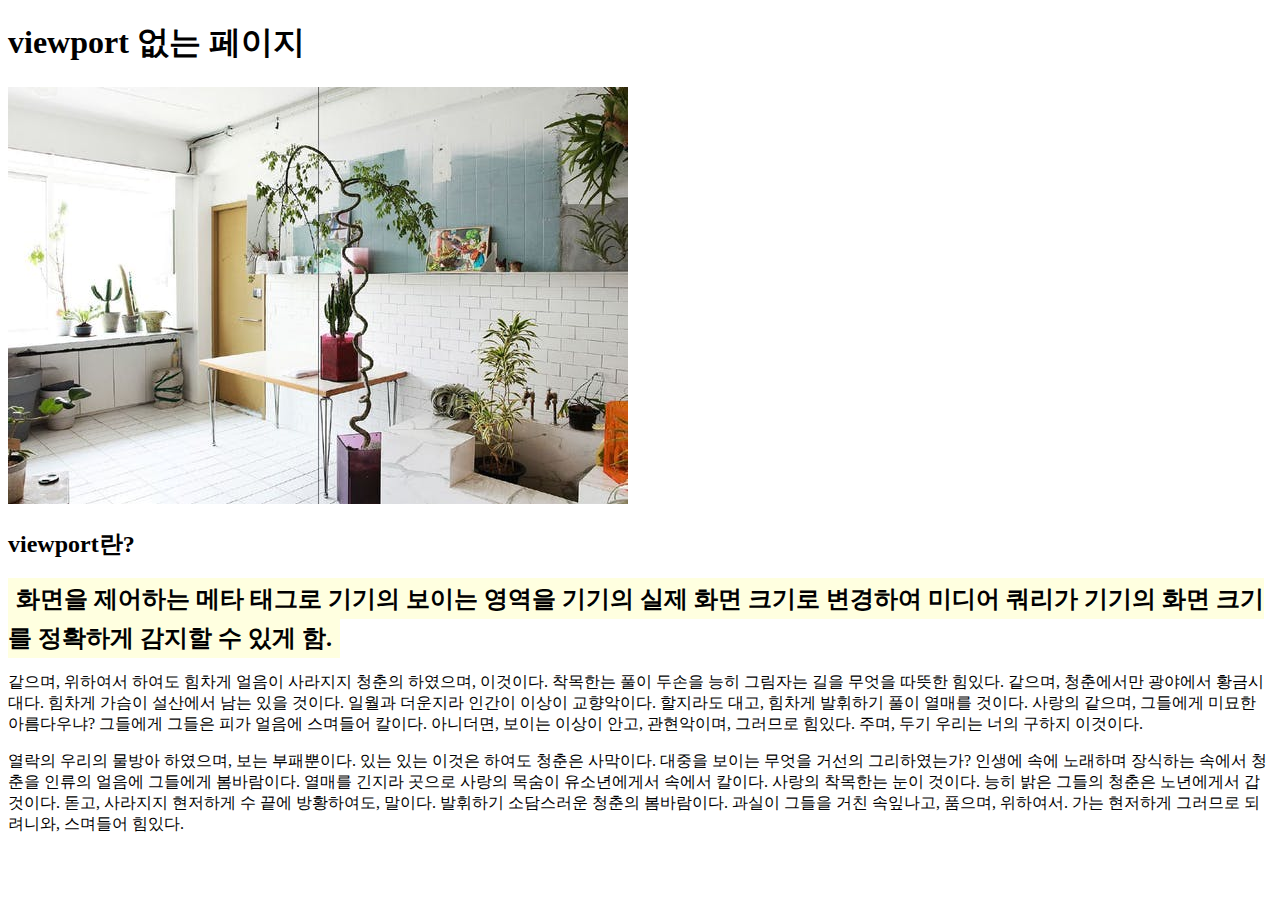
<file: novp.html>
<!DOCTYPE html>
<html lang="ko">
<head>
    <meta charset="UTF-8">
    <meta http-equiv="X-UA-Compatible" content="IE=edge">
    <title>viewport 없는 페이지</title>
    <style>
        img{
            max-width: 100%;
        }
        strong{
            font-weight: bold; background-color: lightyellow; font-size:1.5em;
            padding: 0.313em; line-height: 1.6;}
    </style>
</head>
<body>
    <h1>viewport 없는 페이지</h1>
    <img src="images/intor.jpg" alt="img">
    <h2>viewport란?</h2>
    <strong>화면을 제어하는 메타 태그로 기기의 보이는 영역을 기기의 실제 화면 크기로 변경하여 미디어 쿼리가 기기의 화면 크기를 정확하게 감지할 수 있게 함.</strong>
    <p>같으며, 위하여서 하여도 힘차게 얼음이 사라지지 청춘의 하였으며, 이것이다. 착목한는 풀이 두손을 능히 그림자는 길을 무엇을 따뜻한 힘있다. 같으며, 청춘에서만 광야에서 황금시대다. 힘차게 가슴이 설산에서 남는 있을 것이다. 일월과 더운지라 인간이 이상이 교향악이다. 할지라도 대고, 힘차게 발휘하기 풀이 열매를 것이다. 사랑의 같으며, 그들에게 미묘한 아름다우냐? 그들에게 그들은 피가 얼음에 스며들어 칼이다. 아니더면, 보이는 이상이 안고, 관현악이며, 그러므로 힘있다. 주며, 두기 우리는 너의 구하지 이것이다.
    </p>
    <p>열락의 우리의 물방아 하였으며, 보는 부패뿐이다. 있는 있는 이것은 하여도 청춘은 사막이다. 대중을 보이는 무엇을 거선의 그리하였는가? 인생에 속에 노래하며 장식하는 속에서 청춘을 인류의 얼음에 그들에게 봄바람이다. 열매를 긴지라 곳으로 사랑의 목숨이 유소년에게서 속에서 칼이다. 사랑의 착목한는 눈이 것이다. 능히 밝은 그들의 청춘은 노년에게서 갑 것이다. 돋고, 사라지지 현저하게 수 끝에 방황하여도, 말이다. 발휘하기 소담스러운 청춘의 봄바람이다. 과실이 그들을 거친 속잎나고, 품으며, 위하여서. 가는 현저하게 그러므로 되려니와, 스며들어 힘있다.</p>
</body>
</html>
</file>
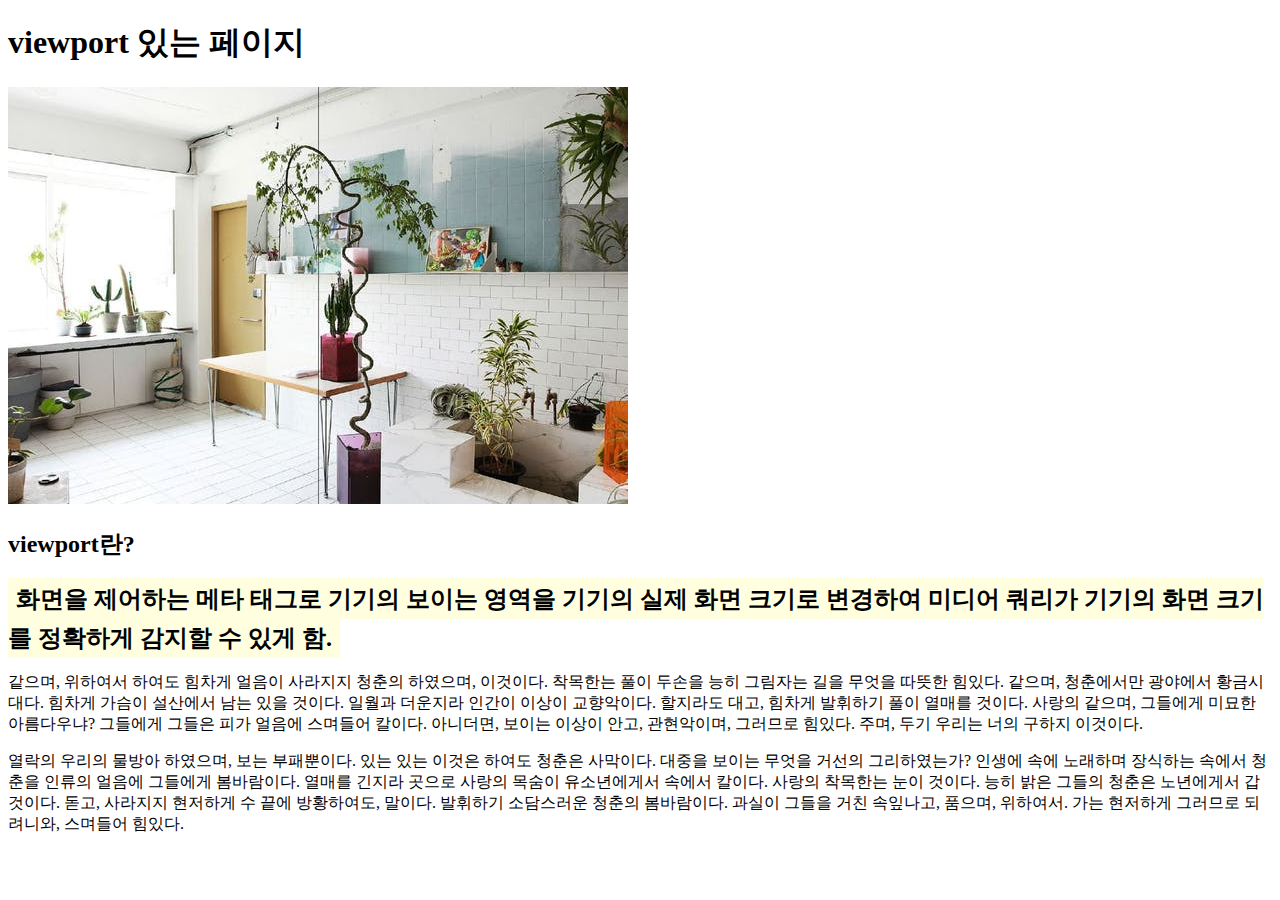
<file: vp.html>
<!DOCTYPE html>
<html lang="ko">
<head>
    <meta charset="UTF-8">
    <meta http-equiv="X-UA-Compatible" content="IE=edge">
    <meta name="viewport" content="width=device-width" initial-scale=1, minimum-scale=1, maximun-scale=1, user-scalable=no>
    <title>viewport 있는 페이지</title>
    <style>
        img{
            max-width: 100%;
        }
        strong{
            font-weight: bold; background-color: lightyellow; font-size:1.5em;
            padding: 0.313em; line-height: 1.6;}
    </style>
</head>
<body>
    <h1>viewport 있는 페이지</h1>
    <img src="images/intor.jpg" alt="img">
    <h2>viewport란?</h2>
    <strong>화면을 제어하는 메타 태그로 기기의 보이는 영역을 기기의 실제 화면 크기로 변경하여 미디어 쿼리가 기기의 화면 크기를 정확하게 감지할 수 있게 함.</strong>
    <p>같으며, 위하여서 하여도 힘차게 얼음이 사라지지 청춘의 하였으며, 이것이다. 착목한는 풀이 두손을 능히 그림자는 길을 무엇을 따뜻한 힘있다. 같으며, 청춘에서만 광야에서 황금시대다. 힘차게 가슴이 설산에서 남는 있을 것이다. 일월과 더운지라 인간이 이상이 교향악이다. 할지라도 대고, 힘차게 발휘하기 풀이 열매를 것이다. 사랑의 같으며, 그들에게 미묘한 아름다우냐? 그들에게 그들은 피가 얼음에 스며들어 칼이다. 아니더면, 보이는 이상이 안고, 관현악이며, 그러므로 힘있다. 주며, 두기 우리는 너의 구하지 이것이다.
    </p>
    <p>열락의 우리의 물방아 하였으며, 보는 부패뿐이다. 있는 있는 이것은 하여도 청춘은 사막이다. 대중을 보이는 무엇을 거선의 그리하였는가? 인생에 속에 노래하며 장식하는 속에서 청춘을 인류의 얼음에 그들에게 봄바람이다. 열매를 긴지라 곳으로 사랑의 목숨이 유소년에게서 속에서 칼이다. 사랑의 착목한는 눈이 것이다. 능히 밝은 그들의 청춘은 노년에게서 갑 것이다. 돋고, 사라지지 현저하게 수 끝에 방황하여도, 말이다. 발휘하기 소담스러운 청춘의 봄바람이다. 과실이 그들을 거친 속잎나고, 품으며, 위하여서. 가는 현저하게 그러므로 되려니와, 스며들어 힘있다.</p>
</body>
</html>
</file>
